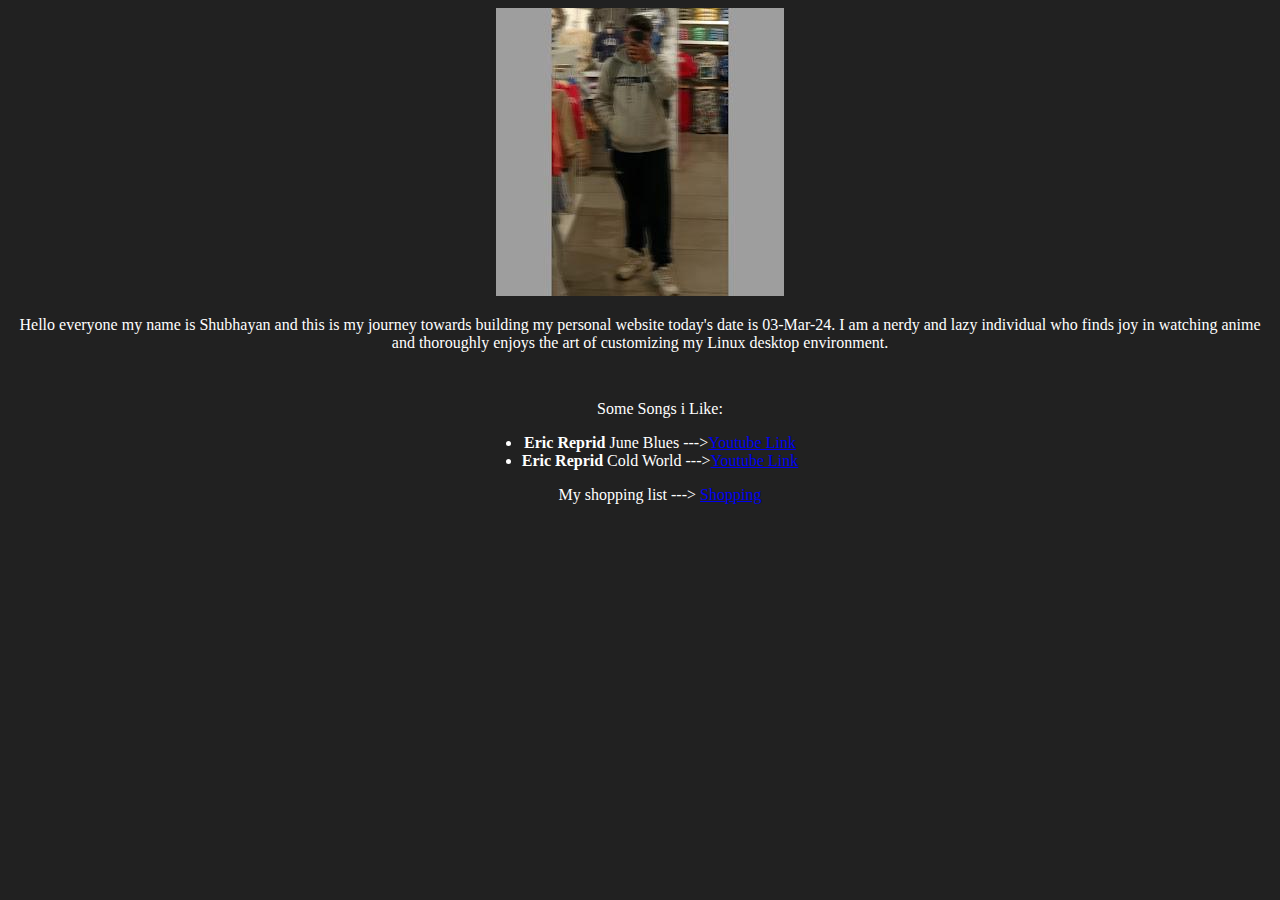
<file: index.html>
<!DOCTYPE html>
<html lang="en">
	<head>
		<meta charset="UTF-8">
		<meta name="viewport" content="width=device-width, initial-scale=1">
		<link rel="icon" type="" href="assets/myImage.jpeg">
		<title>Shubhayan's Website</title>
		<link href="css/style.css" rel="stylesheet">
	</head>
	<body>
		<div class="hero">
			<div class="profile_image">
				<img src="assets/myImage.jpeg" alt="">	
			</div>
			<p>
			Hello everyone my name is Shubhayan and this is my journey towards building my personal website today's date is 03-Mar-24.
			I am a nerdy and lazy individual who finds joy in watching anime and thoroughly enjoys the art of customizing my Linux desktop environment.
			</p>	
			<ul>
				<p>
				Some Songs i Like:
				</p>
				<li>
					<b>Eric Reprid</b> June Blues ---><a href="https://www.youtube.com/watch?v=gfLRNwi0Dl0">Youtube Link</a>
				</li>	
				<li>
					<b>Eric Reprid</b> Cold World ---><a href="https://www.youtube.com/watch?v=jFgSu7t76vA">Youtube Link</a>
				</li>	
				<p>
				My shopping list ---> <a href="Shopping.html">Shopping</a>
				</p>
			</ul>
		</div>
	</body>
</html>
</file>
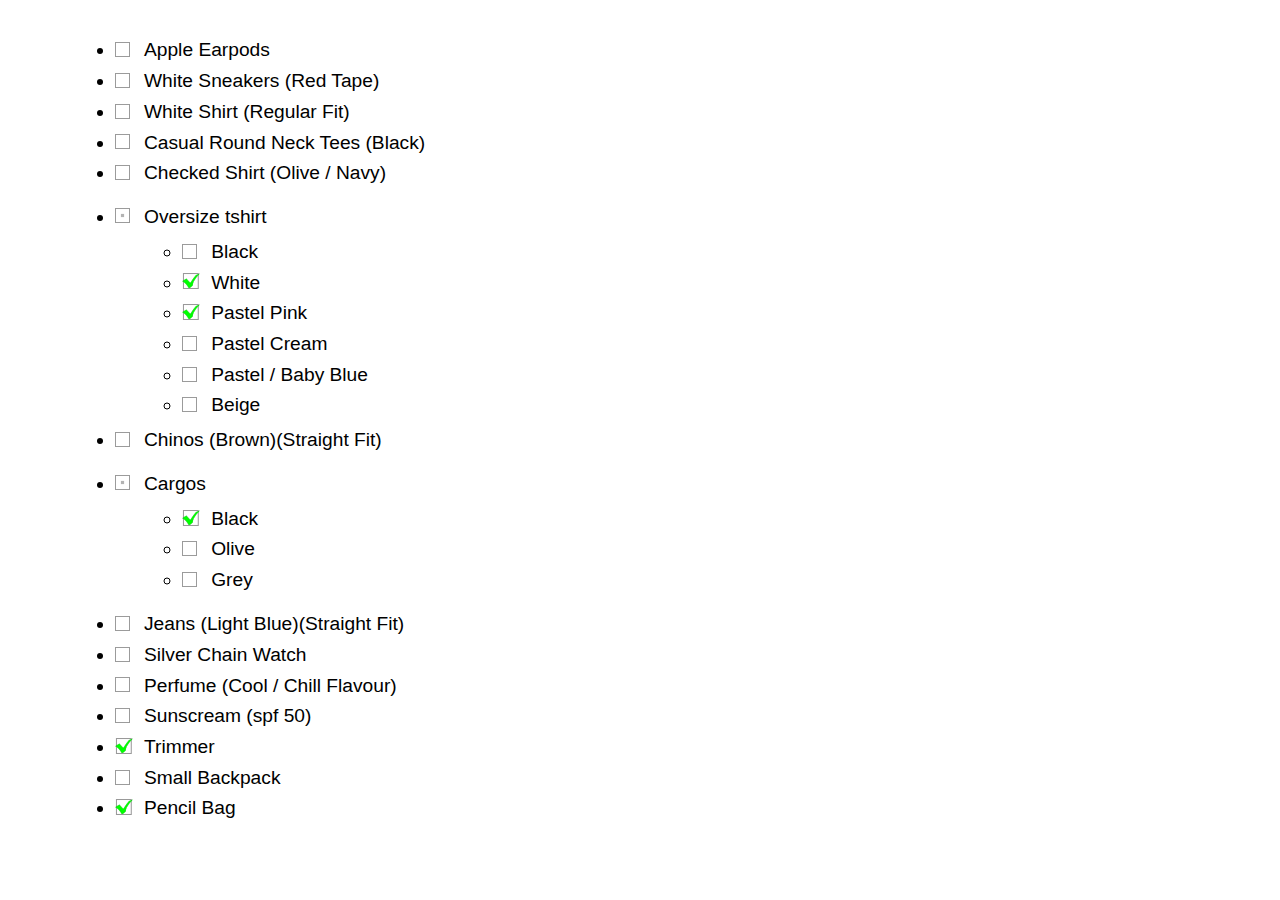
<file: Shopping.html>
<!DOCTYPE html>
<html>
<head>
<link rel="Stylesheet" type="text/css" href="css/shopping.css">
<link rel="alternate" type="application/rss+xml" title="RSS" href="../rss.xml">
<title>Shopping</title>
<meta http-equiv="Content-Type" content="text/html; charset=utf-8">
<meta name="viewport" content="width=device-width, initial-scale=1">
</head>
<body>

<ul>
<li class="done0">
Apple Earpods

<li class="done0">
White Sneakers (Red Tape)

<li class="done0">
White Shirt (Regular Fit)

<li class="done0">
Casual Round Neck Tees (Black)

<li class="done0">
Checked Shirt (Olive / Navy)

</ul>
 
<ul>
<li class="done1">
Oversize tshirt

<ul>
<li class="done0">
Black

<li class="done4">
White

<li class="done4">
Pastel Pink

<li class="done0">
Pastel Cream

<li class="done0">
Pastel / Baby Blue

<li class="done0">
Beige

</ul>
<li class="done0">
Chinos (Brown)(Straight Fit)

</ul>
 
<ul>
<li class="done1">
Cargos

<ul>
<li class="done4">
Black

<li class="done0">
Olive

<li class="done0">
Grey

</ul>
</ul>
 
<ul>
<li class="done0">
Jeans (Light Blue)(Straight Fit)

<li class="done0">
Silver Chain Watch

<li class="done0">
Perfume (Cool / Chill Flavour)

<li class="done0">
Sunscream (spf 50)

<li class="done4">
Trimmer

<li class="done0">
Small Backpack

<li class="done4">
Pencil Bag

</ul>

</body>
</html>
</file>
<file: css/style.css>
body{
	background-color: #212121;
	color: #fff;
}

.hero{
	height: 500px;
	width: 100%;
	display: flex;
	justify-content:center;
	flex-wrap: wrap;
	text-align: center;
}
</file>
<file: css/shopping.css>
body {
  font-family: -apple-system, BlinkMacSystemFont, "Segoe UI", "Roboto", "Oxygen", "Ubuntu", "Cantarell", "Fira Sans", "Droid Sans", "Helvetica Neue", sans-serif;;
  margin: 2em 4em 2em 4em;
  font-size: 120%;
  line-height: 130%;
}

h1, h2, h3, h4, h5, h6 {
  font-weight: bold;
  line-height:100%;
  margin-top: 1.5em;
  margin-bottom: 0.5em;
}

h1 {font-size: 2em; color: #000000;}
h2 {font-size: 1.8em; color: #404040;}
h3 {font-size: 1.6em; color: #707070;}
h4 {font-size: 1.4em; color: #909090;}
h5 {font-size: 1.2em; color: #989898;}
h6 {font-size: 1em; color: #9c9c9c;}

p, pre, blockquote, table, ul, ol, dl {
  margin-top: 1em;
  margin-bottom: 1em;
}

ul ul, ul ol, ol ol, ol ul {
  margin-top: 0.5em;
  margin-bottom: 0.5em;
}

li { margin: 0.3em auto; }

ul {
  margin-left: 2em;
  padding-left: 0;
}

dt { font-weight: bold; }

img { border: none; }

pre {
  border-left: 5px solid #dcdcdc;
  background-color: #f5f5f5;
  padding-left: 1em;
  font-family: Monaco, "Courier New", "DejaVu Sans Mono", "Bitstream Vera Sans Mono", monospace;
  font-size: 0.8em;
  border-radius: 6px;
}

p > a {
  color: white;
  text-decoration: none;
  font-size: 0.7em;
  padding: 3px 6px;
  border-radius: 3px;
  background-color: #1e90ff;
  text-transform: uppercase;
  font-weight: bold;
}

p > a:hover {
  color: #dcdcdc;
  background-color: #484848;
}

li > a {
  color: #1e90ff;
  font-weight: bold;
  text-decoration: none;
}

li > a:hover { color: #ff4500; }

blockquote {
  color: #686868;
  font-size: 0.8em;
  line-height: 120%;
  padding: 0.8em;
  border-left: 5px solid #dcdcdc;
}

th, td {
  border: 1px solid #ccc;
  padding: 0.3em;
}

th { background-color: #f0f0f0; }

hr {
  border: none;
  border-top: 1px solid #ccc;
  width: 100%;
}

del {
  text-decoration: line-through;
  color: #777777;
}

.toc li { list-style-type: none; }

.todo {
  font-weight: bold;
  background-color: #ff4500 ;
  color: white;
  font-size: 0.8em;
  padding: 3px 6px;
  border-radius: 3px;
}

.justleft { text-align: left; }
.justright { text-align: right; }
.justcenter { text-align: center; }

.center {
  margin-left: auto;
  margin-right: auto;
}

.tag {
  background-color: #eeeeee;
  font-family: monospace;
  padding: 2px;
}

.header a {
  text-decoration: none;
  color: inherit;
}

/* classes for items of todo lists */

.rejected {
  /* list-style: none; */
  background-image: url([data-uri]);
  background-repeat: no-repeat;
  background-position: 0 .2em;
  padding-left: 1.5em;
}
.done0 {
  /* list-style: none; */
  background-image: url([data-uri]);
  background-repeat: no-repeat;
  background-position: 0 .2em;
  padding-left: 1.5em;
}
.done1 {
  background-image: url([data-uri]);
  background-repeat: no-repeat;
  background-position: 0 .15em;
  padding-left: 1.5em;
}
.done2 {
  background-image: url([data-uri]);
  background-repeat: no-repeat;
  background-position: 0 .15em;
  padding-left: 1.5em;
}
.done3 {
  background-image: url([data-uri]);
  background-repeat: no-repeat;
  background-position: 0 .15em;
  padding-left: 1.5em;
}
.done4 {
  background-image: url([data-uri]);
  background-repeat: no-repeat;
  background-position: 0 .15em;
  padding-left: 1.5em;
}

code {
  font-family: Monaco, "Courier New", "DejaVu Sans Mono", "Bitstream Vera Sans Mono", monospace;
  -webkit-border-radius: 1px;
  -moz-border-radius: 1px;
  border-radius: 1px;
  -moz-background-clip: padding;
  -webkit-background-clip: padding-box;
  background-clip: padding-box;
  padding: 0px 3px;
  display: inline-block;
  color: #52595d;
  border: 1px solid #ccc;
  background-color: #f9f9f9;
}
</file>
